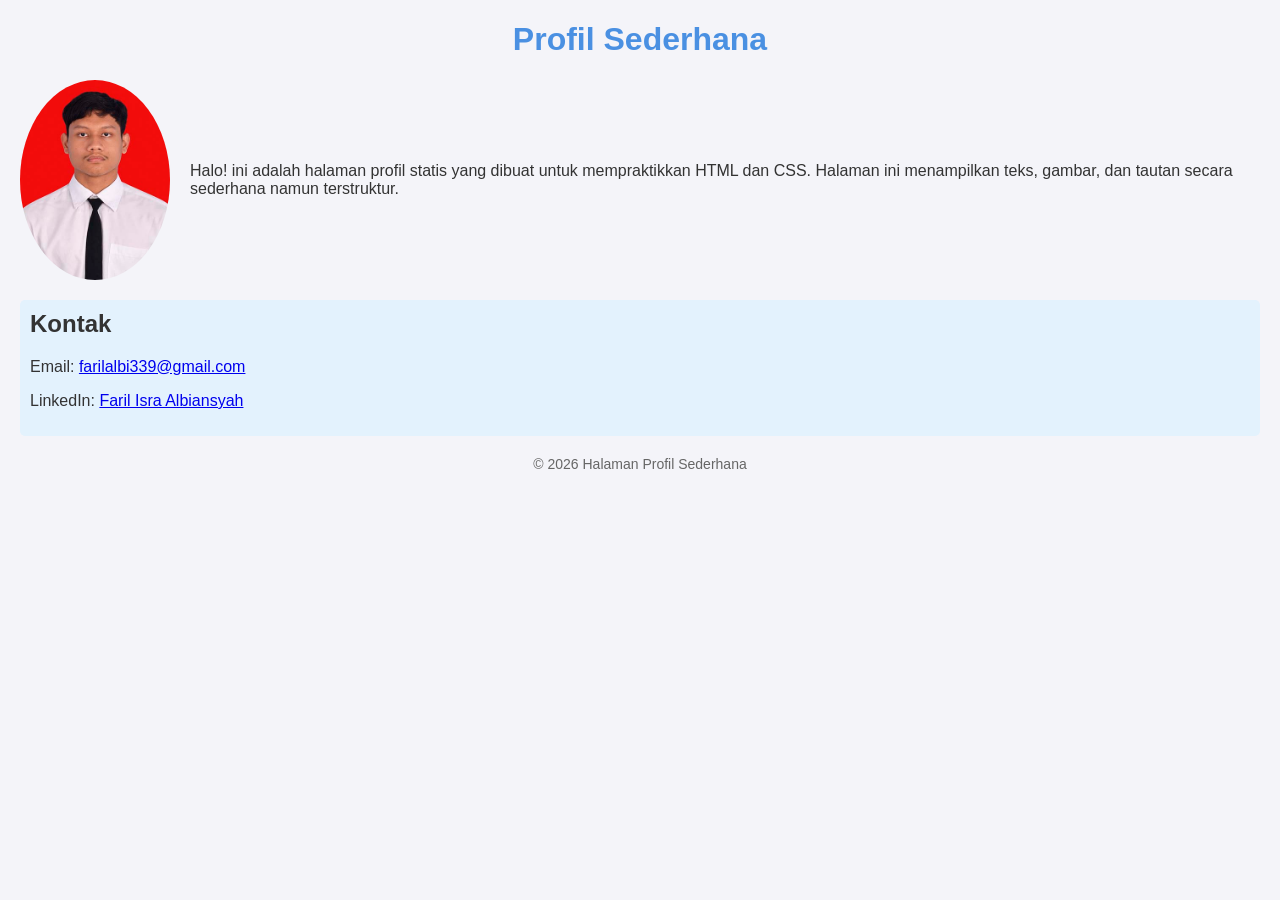
<file: Tugas 2/web-profil/index.html>
<!DOCTYPE html>
<html lang="en">
<head>
    <meta charset="UTF-8">
    <meta name="viewport" content="width=device-width, initial-scale=1.0">
    <title>Profil Sederhana</title>
    <link rel="stylesheet" type="text/css" href="style.css">
</head>
<body>
    <header>
        <h1>Profil Sederhana</h1>
    </header>

    <section class="bio">
        <img src="profile.jpg" alt="Foto Profil" class="foto">
        <p>Halo! ini adalah halaman profil statis yang dibuat untuk mempraktikkan HTML dan CSS.
            Halaman ini menampilkan teks, gambar, dan tautan secara sederhana namun terstruktur.</p>
    </section>
    
    
    <section class="kontak">
        <h2>Kontak</h2>
        <p>Email: <a href="mailto:farilalbi339@gmail.com">farilalbi339@gmail.com</a></p>
        <p>LinkedIn: <a href="https://www.linkedin.com/in/faril-isra-albiansyah-a00aab35b" target="_blank">Faril Isra Albiansyah</a></p>
    </section>

    <footer>
        <p>&copy; 2026 Halaman Profil Sederhana</p>
    </footer>
</body>
</html>
</file>
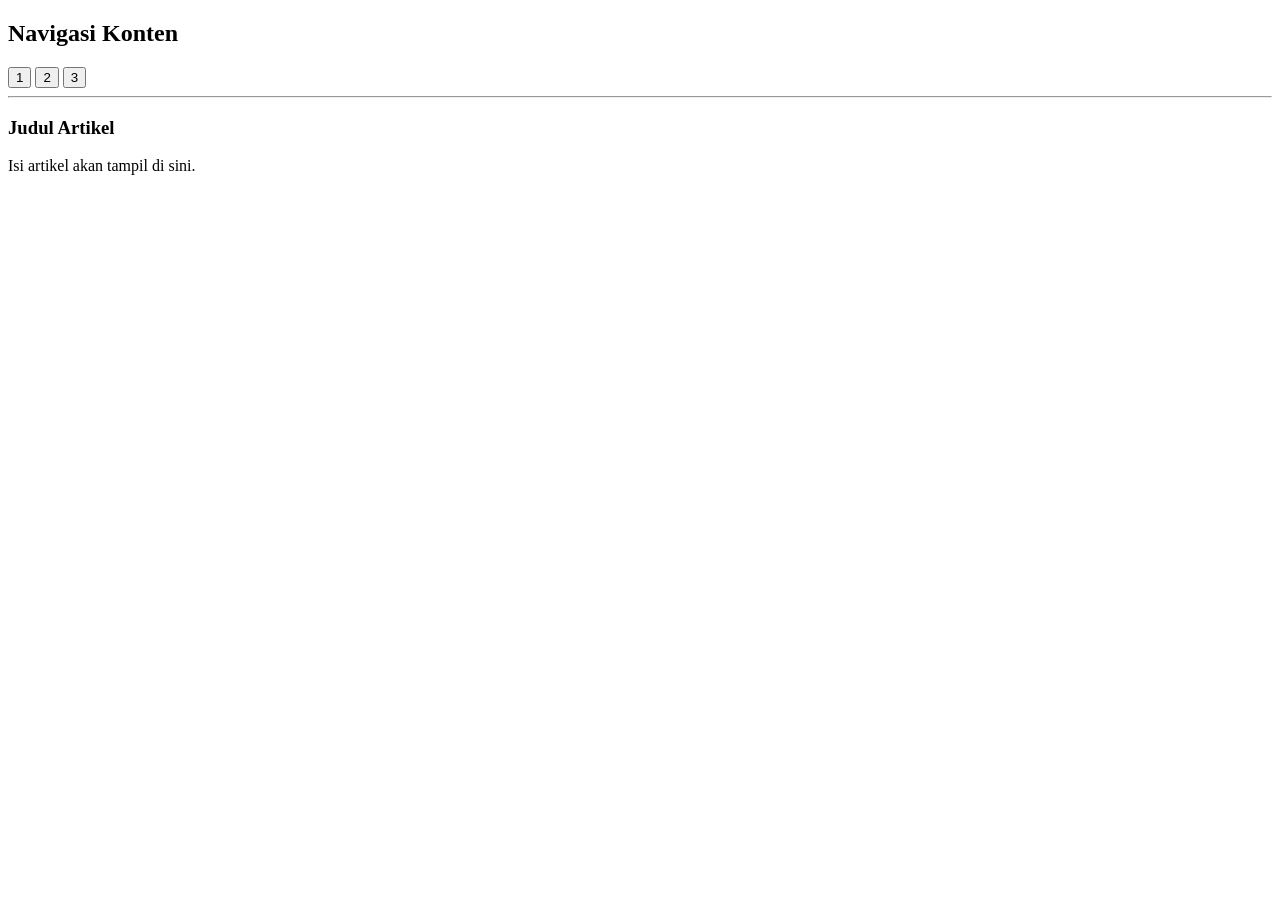
<file: Tugas 3/web-javascript/index.html>
<!-- <!DOCTYPE html>
<html>

<head>
    <meta charset="utf-8">
    <meta name="viewport" content="width=device-width, initial-scale=1">
    <title>Inline JavaScript</title>
</head>

<body>
    <button onclick="alert('Hello World!')">Klik Saya</button>
</body>

</html> -->

<!-- <!DOCTYPE html>
<html>

<head>
    <title>Internal JavaScript</title>
</head>

<body>
    <h1>Halo Mahasiswa!</h1>
    <button id="btn">Klik Saya</button>
    <script>
        document.getElementById('btn').onclick = function () {
            alert('Hello World!');
        };
    </script>
</body>

</html> -->

<!-- <!DOCTYPE html>
<html>

<head>
    <meta charset="utf-8">
    <meta name="viewport" content="width=device-width, initial-scale=1">
    <title>External JavaScript</title>
</head>

<body>
    <button onclick="sayHello()">Klik Saya</button>
    <script src="script.js"></script>
</body>

</html> -->

<!-- <!DOCTYPE html>
<html>

<head>
    <title>Latihan JavaScript</title>

</head>

<body>
    <h1 id="judul">Latihan JavaScript Dasar</h1>
    <button onclick="ubahTeks()">Klik Saya</button>
    <script>
        function ubahTeks() {
            document.getElementById("judul").innerText = "Hello World!";
        }
    </script>
</body>

</html> -->

<!DOCTYPE html>
<html>

<head>
    <title>Blog Sederhana dengan Array</title>
</head>

<body>
    <h2>Navigasi Konten</h2>
    <button onclick="tampilkanArtikel(0)">1</button>
    <button onclick="tampilkanArtikel(1)">2</button>
    <button onclick="tampilkanArtikel(2)">3</button>
    <hr>
    <div id="konten">
        <h3>Judul Artikel</h3>
        <p>Isi artikel akan tampil di sini.</p>
    </div>
    <script>
        const artikel = [
            {
                judul: "Artikel 1",
                isi: "Ini adalah isi artikel pertama."
            },
            {
                judul: "Artikel 2",
                isi: "Ini adalah isi artikel kedua."
            },
            {
                judul: "Artikel 3",
                isi: "Ini adalah isi artikel ketiga."
            }
        ];
        function tampilkanArtikel(index) {
            document.getElementById("konten").innerHTML =
                "<h3>" + artikel[index].judul + "</h3>" +
                "<p>" + artikel[index].isi + "</p>";
        }
    </script>
</body>

</html>
</file>
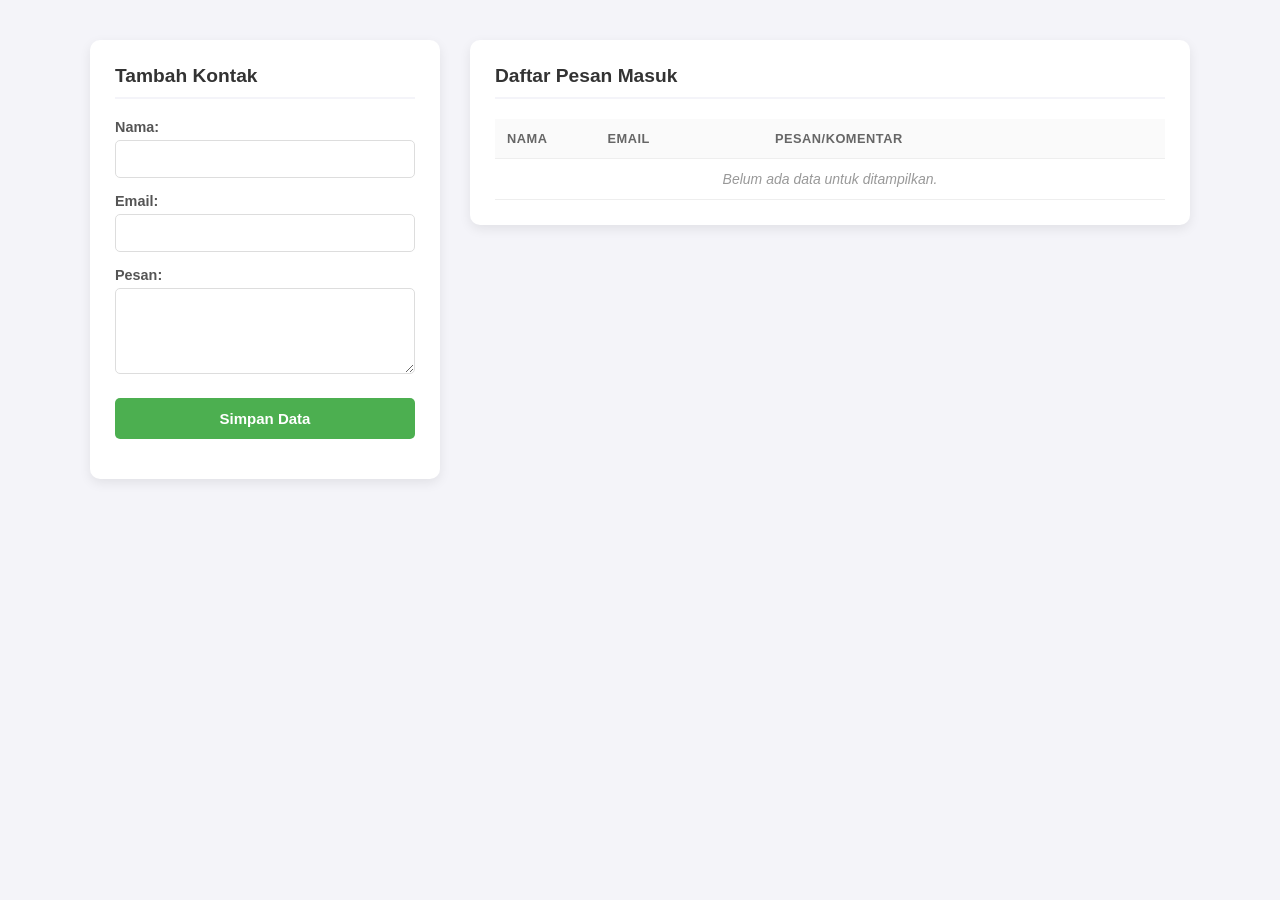
<file: Tugas 5/web-getpost/index.html>
<!DOCTYPE html>
<html lang="id">

<head>
    <meta charset="UTF-8">
    <meta name="viewport" content="width=device-width, initial-scale=1.0">
    <title>Manajemen Data Kontak</title>
    <style>
        body {
            font-family: 'Segoe UI', Tahoma, Geneva, Verdana, sans-serif;
            background-color: #f4f4f9;
            margin: 0;
            display: flex;
            justify-content: center;
            align-items: flex-start;
            min-height: 100vh;
            padding: 40px 20px;
            box-sizing: border-box;
        }

        .container {
            display: flex;
            gap: 30px;
            width: 100%;
            max-width: 1100px;
            align-items: flex-start;
        }

        .form-wrapper {
            background-color: #fff;
            padding: 25px;
            border-radius: 10px;
            box-shadow: 0 4px 12px rgba(0, 0, 0, 0.08);
            flex: 1;
            min-width: 300px;
        }

        .table-wrapper {
            background-color: #fff;
            padding: 25px;
            border-radius: 10px;
            box-shadow: 0 4px 12px rgba(0, 0, 0, 0.08);
            flex: 2.5;
        }

        h2 {
            margin-top: 0;
            color: #333;
            font-size: 1.2rem;
            border-bottom: 2px solid #f4f4f9;
            padding-bottom: 10px;
            margin-bottom: 20px;

        }

        label {
            display: block;
            margin-top: 15px;
            font-weight: 600;
            color: #555;
            font-size: 0.9rem;
        }

        input,
        textarea {
            width: 100%;
            padding: 10px;
            margin-top: 5px;
            border-radius: 5px;
            border: 1px solid #ddd;
            font-size: 14px;
            box-sizing: border-box;
        }

        input:focus,
        textarea:focus {
            outline: none;
            border-color: #4CAF50;
        }

        button {
            margin-top: 20px;
            width: 100%;
            padding: 12px;
            background-color: #4CAF50;
            color: white;
            border: none;
            font-size: 15px;
            border-radius: 5px;
            cursor: pointer;
            font-weight: 600;
            transition: background-color 0.3s;
        }

        button:hover {
            background-color: #45a049;
        }

        table {
            width: 100%;
            border-collapse: collapse;
            font-size: 14px;
        }

        th,
        td {
            text-align: left;
            padding: 12px;
            border-bottom: 1px solid #eee;
        }

        th {
            background-color: #fafafa;
            color: #666;
            text-transform: uppercase;
            font-size: 0.8rem;
            letter-spacing: 0.5px;
        }

        .col-nama {
            width: 15%;
        }

        .col-email {
            width: 25%;
        }

        .col-pesan {
            width: 60%;
        }

        /* Gaya untuk pesan data kosong */
        .empty-msg {
            text-align: center;
            color: #999;

            font-style: italic;
        }
    </style>
</head>

<body>
    <div class="container">
        <div class="form-wrapper">
            <h2>Tambah Kontak</h2>
            <form id="formKontak">
                <label for="nama">Nama:</label>
                <input type="text" id="nama" name="nama" required>
                <label for="email">Email:</label>
                <input type="email" id="email" name="email" required>
                <label for="pesan">Pesan:</label>
                <textarea id="pesan" name="pesan" rows="4" required></textarea>
                <button type="button" onclick="simpanData()">Simpan Data</button>
            </form>

            <div id="statusPesan" style="margin-top: 15px; font-size: 0.9rem; text-align:center;"></div>
            <script>
                function simpanData() {
                    const form = document.getElementById('formKontak');
                    const formData = new FormData(form);
                    const statusPesan = document.getElementById('statusPesan');
                    const tabel = document.getElementById('isiTabel'); // Pastikan <tbody> memiliki id ini
                    fetch('proses_kontak.php', {
                        method: 'POST',
                        body: formData
                    })
                        .then(response => response.json()) // Mengubah respons menjadi objek JSON
                        .then(data => {
                            if (data.status === 'sukses') {
                                // 1. Tampilkan pesan sukses
                                statusPesan.innerHTML = "<span style='color: green;'>Data berhasil disimpan!</span > ";
                                // 2. Tambahkan baris baru ke posisi paling atas tabel
                                const barisBaru = tabel.insertRow(0);
                                barisBaru.innerHTML = `
                                <td>${data.nama}</td>
                                <td>${data.email}</td>        
                                <td>${data.pesan}</td> 
                                                        `;
                                // 3. Reset form and bersihkan pesan setelah 3 detik
                                form.reset();
                                setTimeout(() => { statusPesan.innerHTML = ""; }, 3000);
                            } else {
                                statusPesan.innerHTML = "<span style='color: red;'>Gagal menyimpan data.</span > ";
                            }
                        });
                }
            </script>
        </div>
        <div class="table-wrapper">
            <h2>Daftar Pesan Masuk</h2>
            <table>
                <thead>
                    <tr>
                        <th class="col-nama">Nama</th>
                        <th class="col-email">Email</th>
                        <th class="col-pesan">Pesan/Komentar</th>
                    </tr>
                </thead>
                <tbody id="isiTabel">
                    <tr>
                        <td colspan="3" class="empty-msg">Belum ada data untuk ditampilkan.</td>
                    </tr>
                </tbody>
            </table>
        </div>
    </div>
</body>

</html>
</file>
<file: Tugas 2/web-profil/style.css>
/* Global styles */
body {
    font-family: Arial, sans-serif;
    margin: 20px;
    background-color: #f4f4f9;
    color: #333;
}

/* Header styles */
header {

    text-align: center;
    margin-bottom: 20px;
}

header h1 {
    color: #4a90e2;
}

/* Bagian bio */
.bio {
    display: flex;
    align-items: center;
    gap: 20px;
    margin-bottom: 20px;
}

.bio .foto {
    width: 150px;
    border-radius: 50%;
}

/* Bagian kontak */
.kontak {
    background-color: #e3f2fd;
    padding: 10px;
    border-radius: 5px;
}

.kontak h2 {
    margin-top: 0;
}

/* Footer */
footer {
    text-align: center;
    margin-top: 20px;
    font-size: 14px;
    color: #666;
}
</file>
